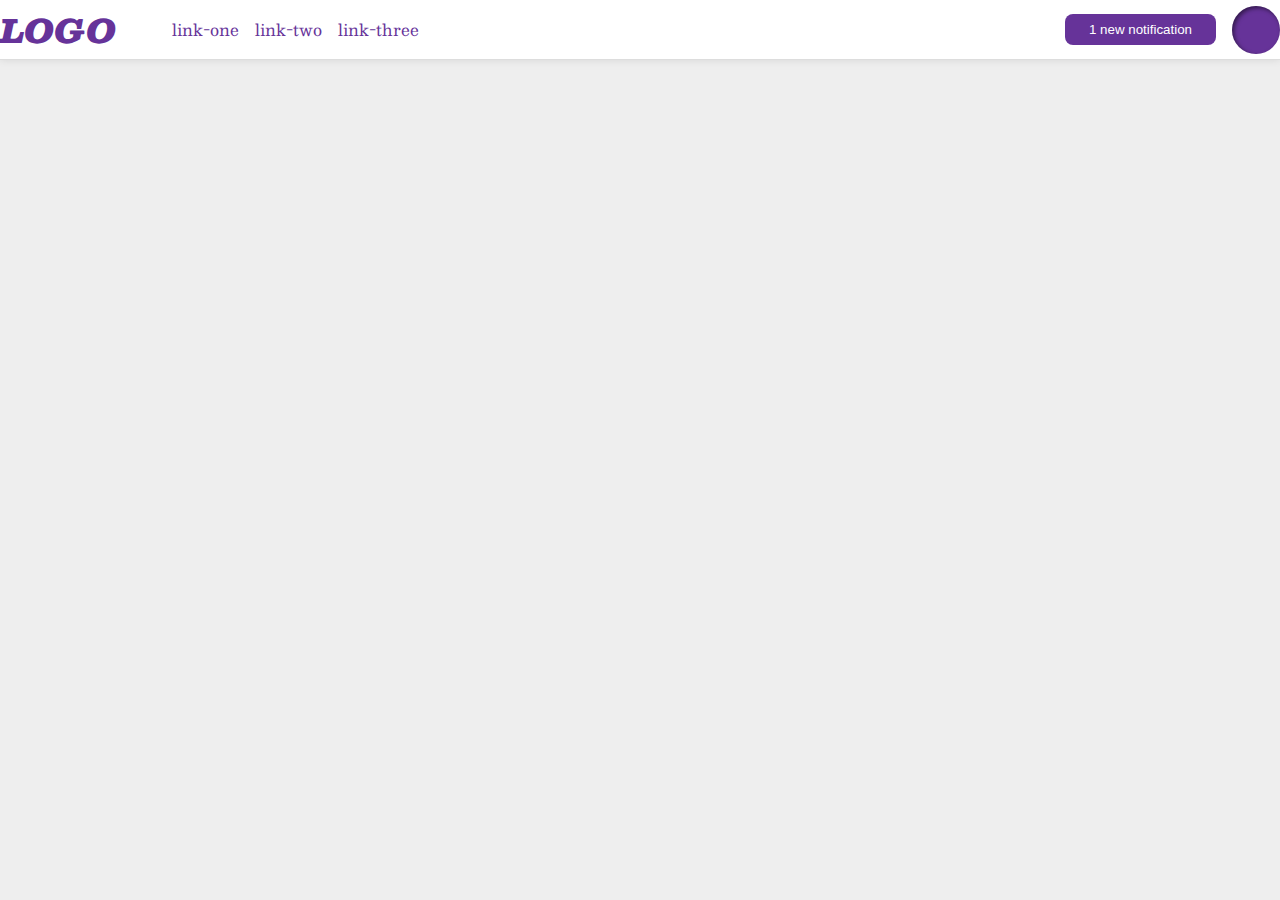
<file: flex/03-flex-header-2/index.html>
<!DOCTYPE html>
<html lang="en">
  <head>
    <meta charset="UTF-8">
    <meta http-equiv="X-UA-Compatible" content="IE=edge">
    <meta name="viewport" content="width=device-width, initial-scale=1.0">
    <title>Flex Header 2</title>
    <link rel="stylesheet" href="style.css">
  </head>
  <body>
    <div class="header">
      <div class="container1">
      <div class="logo">
        LOGO
      </div>
      <ul class="links">
        <li><a href="google.com">link-one</a></li>
        <li><a href="google.com">link-two</a></li>
        <li><a href="google.com">link-three</a></li>
      </ul>
    </div>
      <div class="container">
        <button class="notifications">
          1 new notification
        </button>
        <div class="profile-image"></div>
      </div>
  </div>
  </body>
</html>
</file>
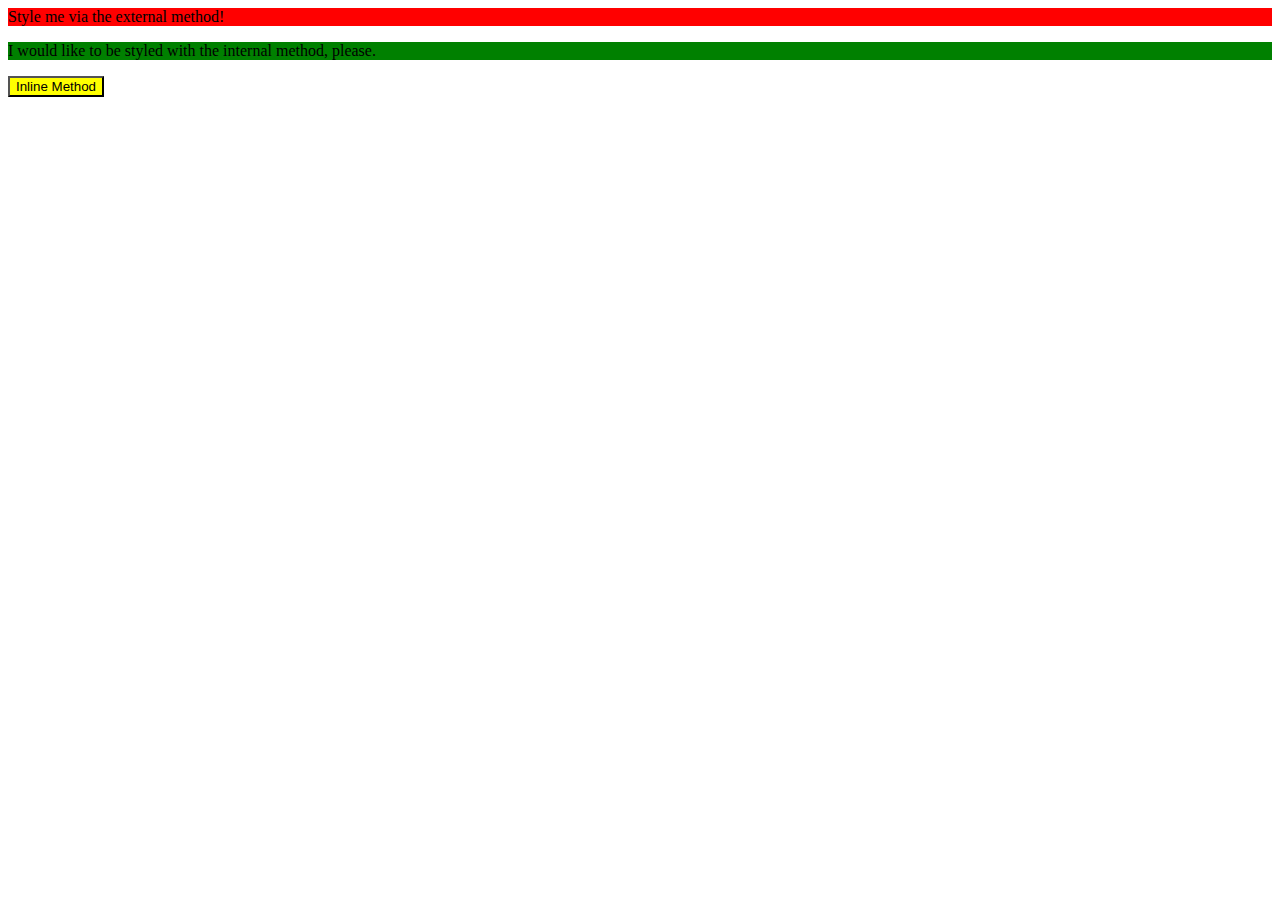
<file: foundations/01-css-methods/index.html>
<!DOCTYPE html>
<html lang="en">
  <head>
    <meta charset="UTF-8">
    <meta http-equiv="X-UA-Compatible" content="IE=edge">
    <meta name="viewport" content="width=device-width, initial-scale=1.0">
    <title>Methods for Adding CSS</title>
    <link rel="stylesheet" href="new.css">
    <style>
      p{
        background-color: green;
      }
    </style>
  </head>
  <body>
    <div>Style me via the external method!</div>
    <p>I would like to be styled with the internal method, please.</p>
    <button style="background-color: yellow;">Inline Method</button>
  </body>
</html>
</file>
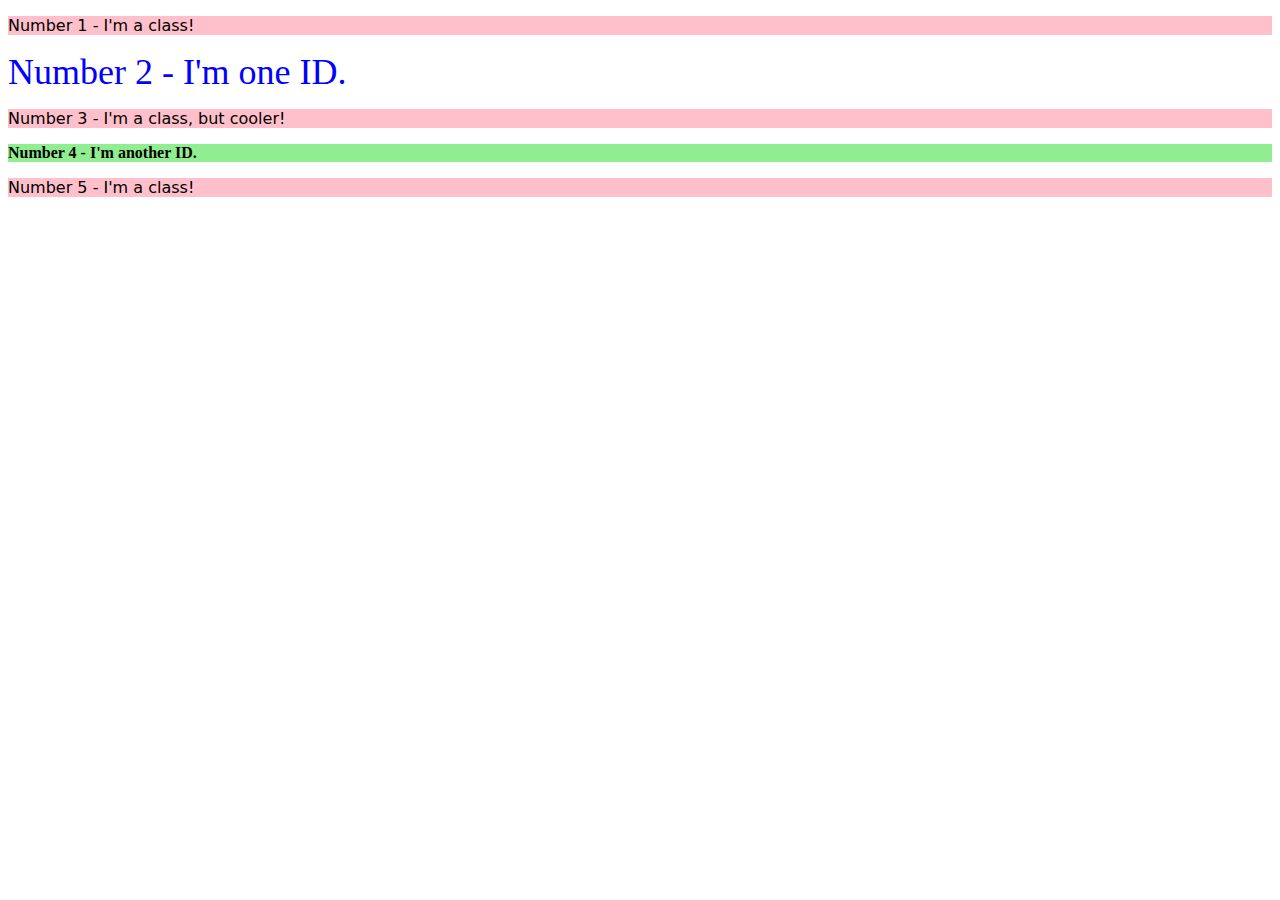
<file: foundations/02-class-id-selectors/index.html>
<!DOCTYPE html>
<html lang="en">
  <head>
    <meta charset="UTF-8">
    <meta http-equiv="X-UA-Compatible" content="IE=edge">
    <meta name="viewport" content="width=device-width, initial-scale=1.0">
    <title>Class and ID Selectors</title>
    <link rel="stylesheet" href="style.css">
  </head>
  <body>
    <p>Number 1 - I'm a class!</p>
    <div class="ele2">Number 2 - I'm one ID.</div>
    <p class="ele3">Number 3 - I'm a class, but cooler!</p>
    <div class="ele4">Number 4 - I'm another ID.</div>
    <p>Number 5 - I'm a class!</p>
  </body>
</html>
</file>
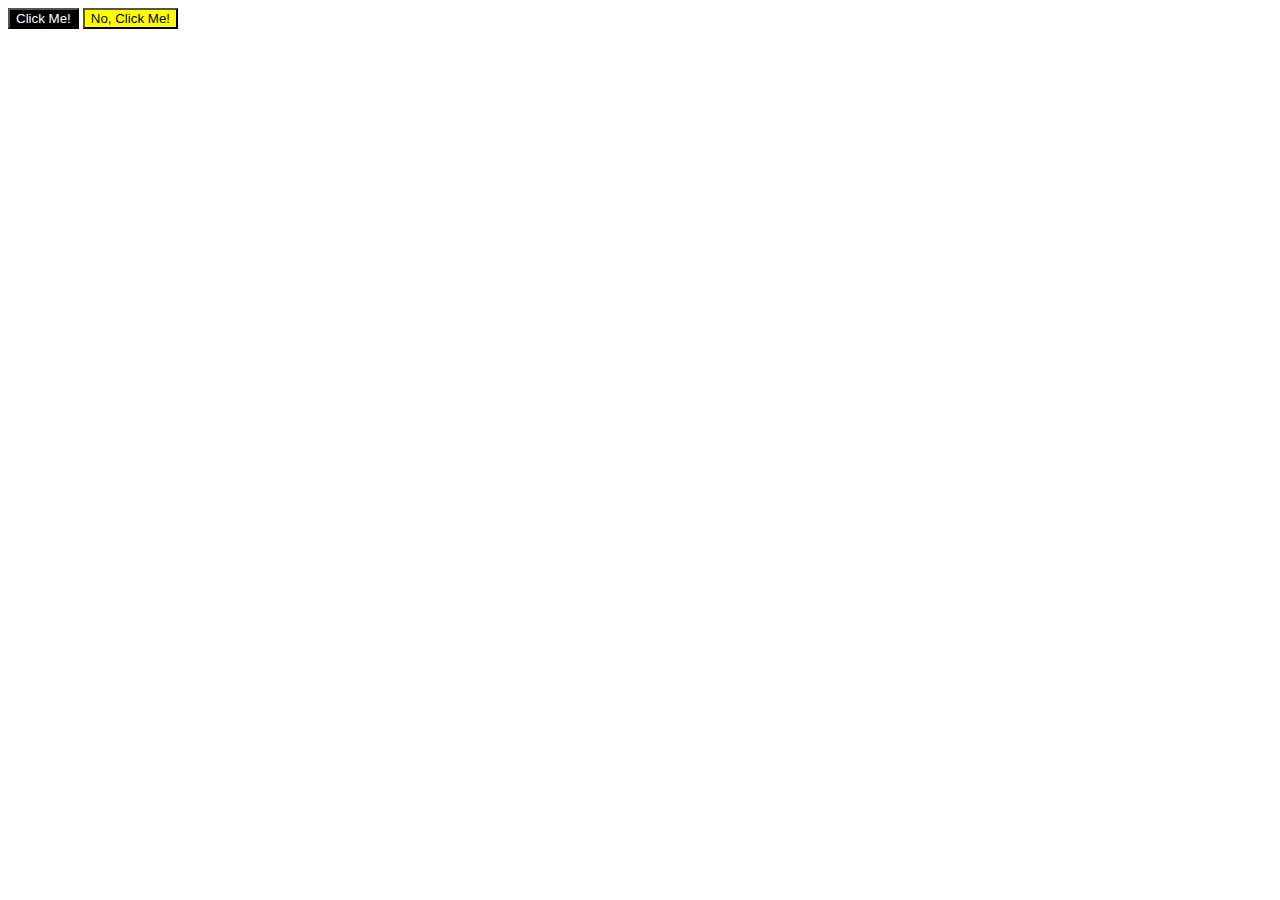
<file: foundations/03-grouping-selectors/index.html>
<!DOCTYPE html>
<html lang="en">
  <head>
    <meta charset="UTF-8">
    <meta http-equiv="X-UA-Compatible" content="IE=edge">
    <meta name="viewport" content="width=device-width, initial-scale=1.0">
    <title>Grouping Selectors</title>
    <link rel="stylesheet" href="style.css">
  </head>
  <body>
    <button class="first">Click Me!</button>
    <button class="second">No, Click Me!</button>
  </body>
</html>
</file>
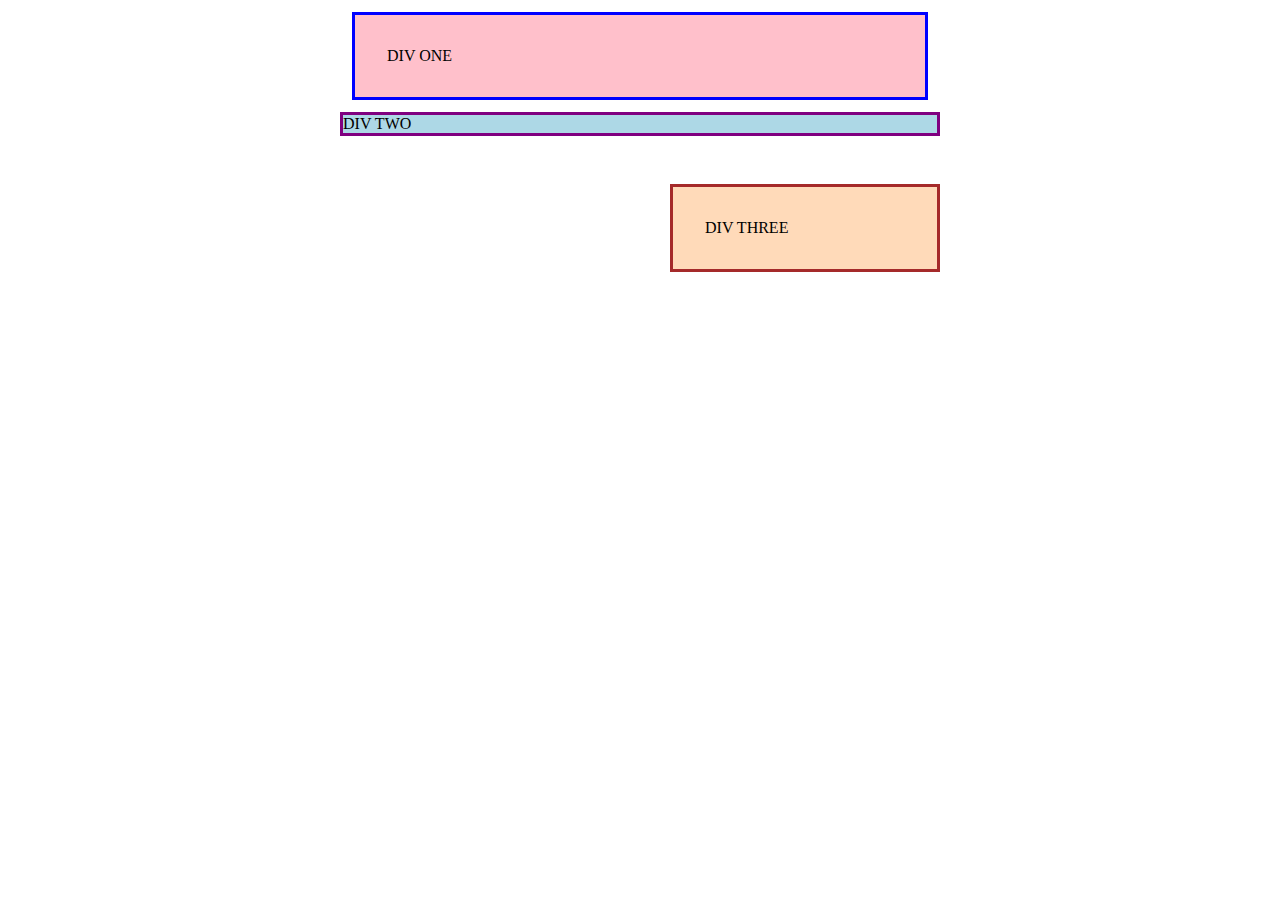
<file: margin-and-padding/01-margin-and-padding-1/index.html>
<!DOCTYPE html>
<html lang="en">
  <head>
    <meta charset="UTF-8">
    <meta http-equiv="X-UA-Compatible" content="IE=edge">
    <meta name="viewport" content="width=device-width, initial-scale=1.0">
    <title>Margin and Padding exercise</title>
    <link rel="stylesheet" href="style.css">
  </head>
  <body>
    <div class="one">
      DIV ONE
    </div>
    <div class="two">
      DIV TWO
    </div>
    <div class="three">
      DIV THREE
    </div>
  </body>
</html>
</file>
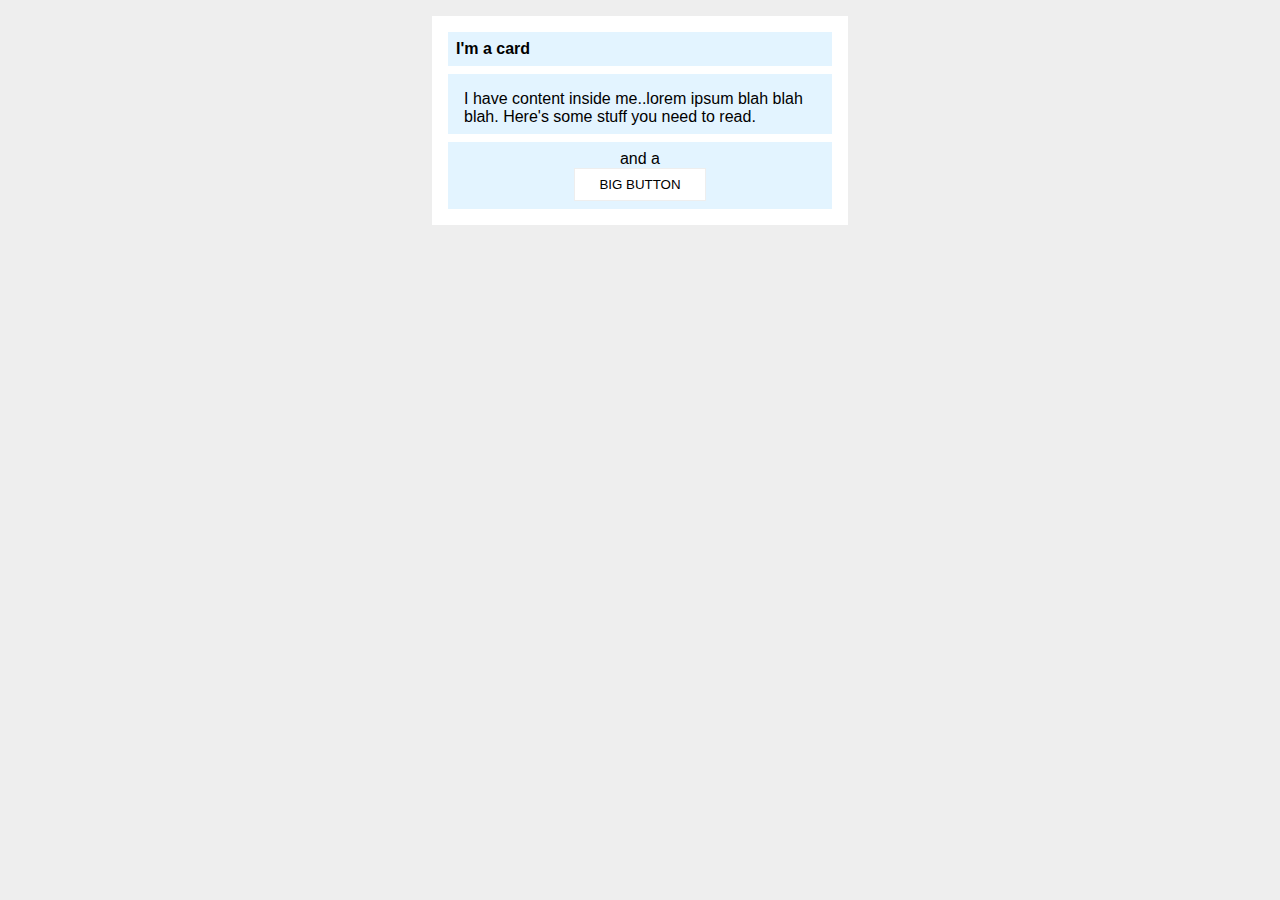
<file: margin-and-padding/02-margin-and-padding-2/index.html>
<!DOCTYPE html>
<html lang="en">
  <head>
    <meta charset="UTF-8">
    <meta http-equiv="X-UA-Compatible" content="IE=edge">
    <meta name="viewport" content="width=device-width, initial-scale=1.0">
    <title>Margin and Padding exercise 2</title>
    <link rel="stylesheet" href="style.css">
  </head>
  <body>
    <div class="card">
      <h1 class="title">I'm a card</h1>
      <div class="content">I have content inside me..lorem ipsum blah blah blah. Here's some stuff you need to read.</div>
      <div class="button-container">and a <button>BIG BUTTON</button></div>
    </div>
  </body>
</html>
</file>
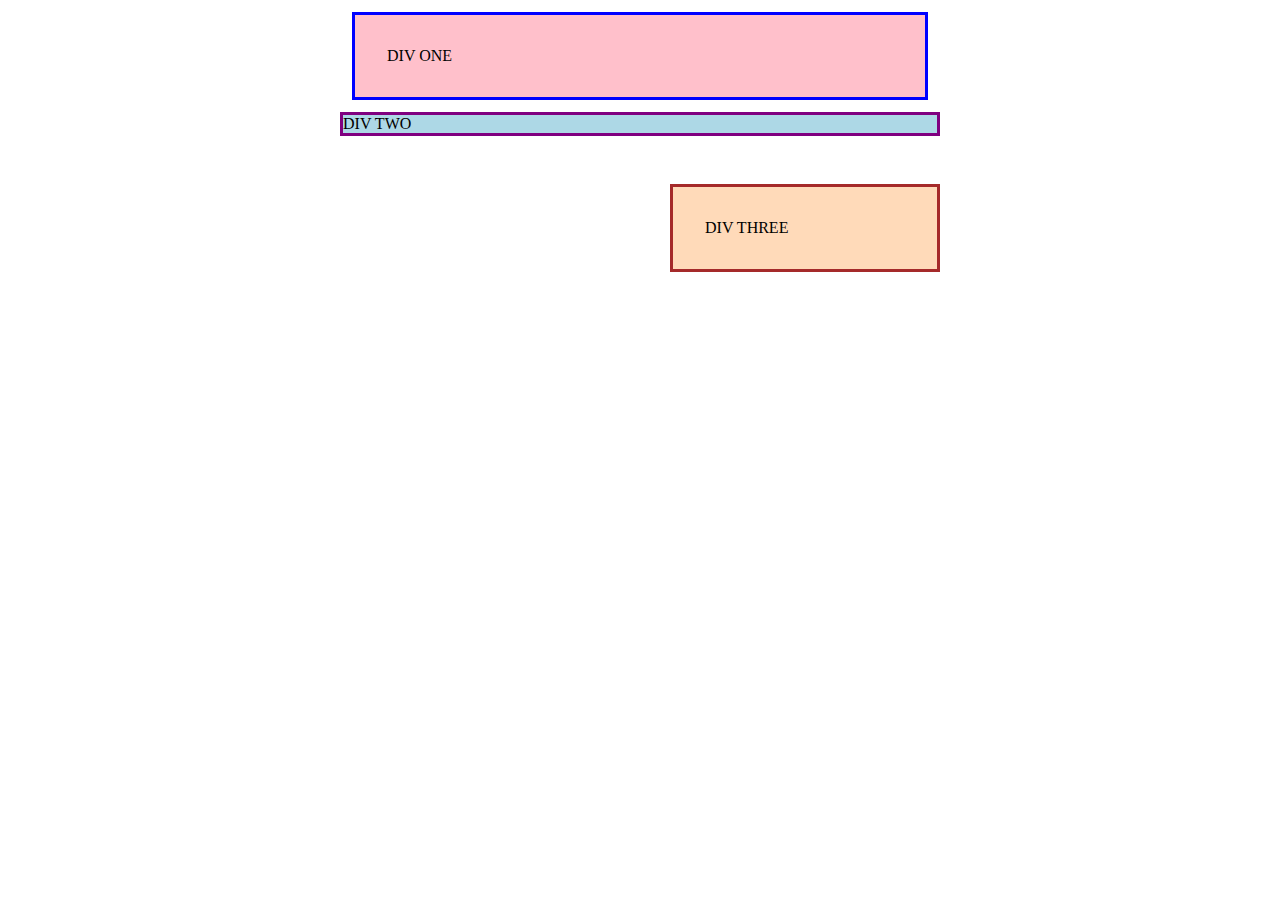
<file: margin-and-padding/01-margin-and-padding-1/solution/solution.html>
<!DOCTYPE html>
<html lang="en">
  <head>
    <meta charset="UTF-8">
    <meta http-equiv="X-UA-Compatible" content="IE=edge">
    <meta name="viewport" content="width=device-width, initial-scale=1.0">
    <title>Margin and Padding exercise</title>
    <link rel="stylesheet" href="solution.css">
  </head>
  <body>
    <div class="one">
      DIV ONE
    </div>
    <div class="two">
      DIV TWO
    </div>
    <div class="three">
      DIV THREE
    </div>
  </body>
</html>
</file>
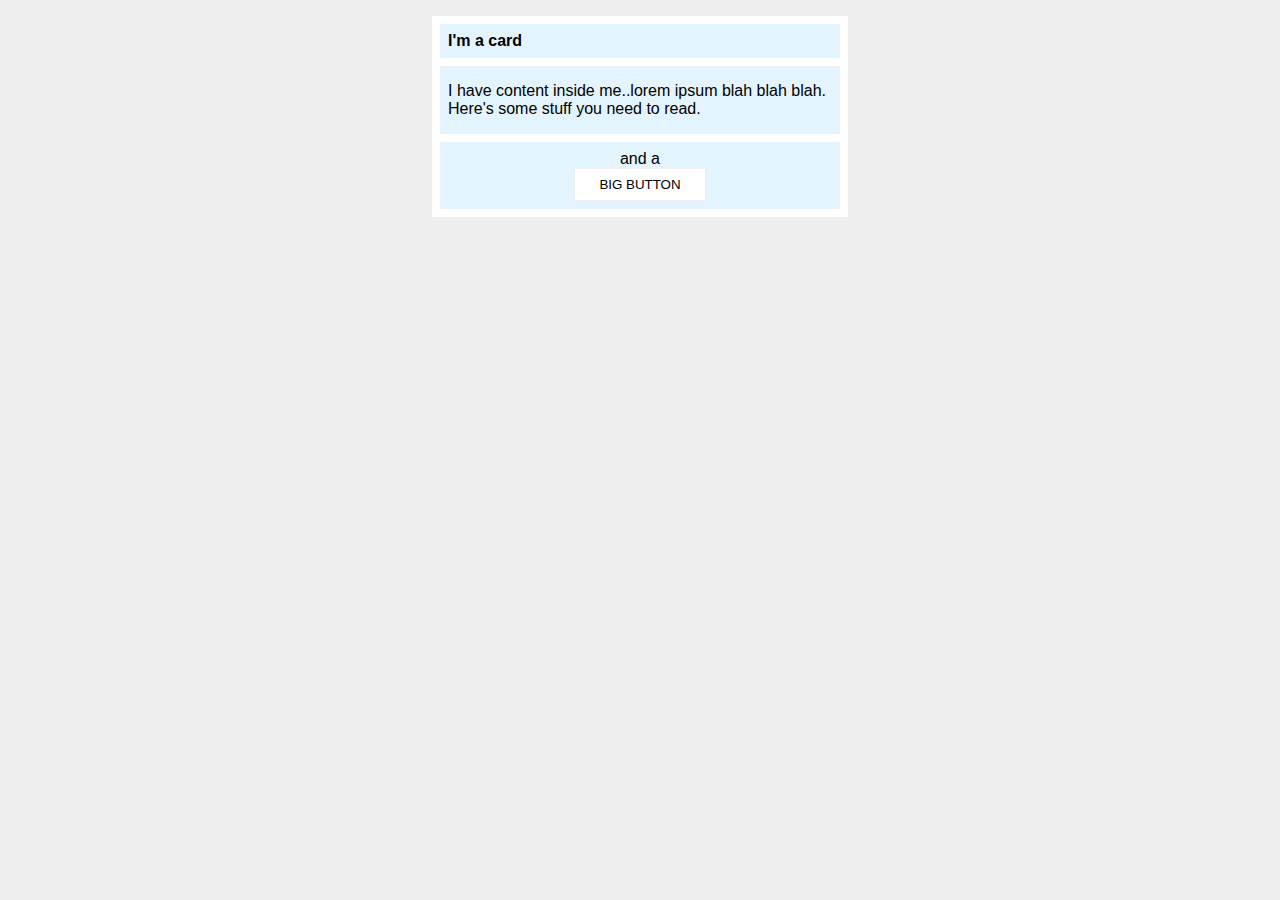
<file: margin-and-padding/02-margin-and-padding-2/solution/solution.html>
<!DOCTYPE html>
<html lang="en">
  <head>
    <meta charset="UTF-8">
    <meta http-equiv="X-UA-Compatible" content="IE=edge">
    <meta name="viewport" content="width=device-width, initial-scale=1.0">
    <title>Margin and Padding exercise 2</title>
    <link rel="stylesheet" href="solution.css">
  </head>
  <body>
    <div class="card">
      <h1 class="title">I'm a card</h1>
      <div class="content">I have content inside me..lorem ipsum blah blah blah. Here's some stuff you need to read.</div>
      <div class="button-container">and a <button>BIG BUTTON</button></div>
    </div>
  </body>
</html>
</file>
<file: flex/03-flex-header-2/style.css>
/* this is some magical font-importing.  
you'll learn about it later. */
@import url('https://fonts.googleapis.com/css2?family=Besley:ital,wght@0,400;1,900&display=swap');

body {
  margin: 0;
  background: #eee;
  font-family: Besley, serif;
}

.header {
  display: flex;
  /* align-items: center; */
  justify-content: space-between;
  /* gap:16px; */
  background: white;
  border-bottom: 1px solid #ddd;
  box-shadow: 0 0 8px rgba(0,0,0,.1);
}

.profile-image {
  background: rebeccapurple;
  box-shadow: inset 2px 2px 4px rgba(0,0,0,.5);
  border-radius: 50%;
  width: 48px;
  height:  48px;
}

.logo {
  color: rebeccapurple;
  font-size: 32px;
  font-weight: 900;
  font-style: italic;
}

button {
  border: none;
  border-radius: 8px;
  background: rebeccapurple;
  color: white;
  padding: 8px 24px;
}

a {
  /* this removes the line under our links */
  text-decoration: none;
  color: rebeccapurple;
}

ul {
  display: flex;
  flex-direction: row;
  gap:16px;
  list-style-type: none;
}
.container,.container1{
  display: flex;
  align-items: center;
  gap:16px;
}
</file>
<file: foundations/01-css-methods/new.css>
div{
    background-color: red;
}
</file>
<file: foundations/02-class-id-selectors/style.css>
p {
    background-color: pink;
    font-family: Verdana, DejaVu Sans, sans-serif;
}
.ele2 {
    color: blue;
    font-size: 36px;
}
.ele3 .ele4{
    font-size: 24px;
}

.ele4{
    background-color: lightgreen;
    font-weight: bold;
}
</file>
<file: foundations/03-grouping-selectors/style.css>
.first .second{
font-size: 28px;
font-family: Helvetica,'Times New Roman',sans-serif;
}

.first{
    background-color: black;
    color: white;
}

.second{
background-color: yellow;
}
</file>
<file: margin-and-padding/01-margin-and-padding-1/style.css>
body {
  max-width: 600px;
  margin: 0 auto;
}

.one {
  background: pink;
  border: 3px solid blue;
  /* CHANGE ME */
  padding: 32px;
  margin: 12px;
}

.two {
  background: lightblue;
  border: 3px solid purple;
  /* CHANGE ME */
  margin-bottom: 48px;
}

.three {
  background: peachpuff;
  border: 3px solid brown;
  width: 200px;
  /* CHANGE ME */
  padding: 32px;
  margin-left: auto;
}
</file>
<file: margin-and-padding/02-margin-and-padding-2/style.css>
body {
  background: #eee;
  font-family: sans-serif;
}

.card {
  width: 400px;
  background: #fff;
  margin: 16px auto;
  padding: 8px;
}

.title {
  background: #e3f4ff;
  font-size: 16px;
  padding: 8px;
}

.content {
  background: #e3f4ff;
  padding: 16px 8px 8px 16px;
}

.button-container {
  background: #e3f4ff;
  text-align: center;
  padding: 8px;
}

button {
  background: white;
  border: 1px solid #eee;
  display: block;
  margin: 0 auto;
  padding: 8px 24px;
}

.title,
.content,
.button-container{
  margin: 8px;
}
</file>
<file: margin-and-padding/01-margin-and-padding-1/solution/solution.css>
body {
  max-width: 600px;
  margin: 0 auto;
}

.one {
  background: pink;
  border: 3px solid blue;
  /* CHANGE ME */
  padding: 32px;
  margin: 12px;
}

.two {
  background: lightblue;
  border: 3px solid purple;
  /* CHANGE ME */
  margin-bottom: 48px;
}

.three {
  background: peachpuff;
  border: 3px solid brown;
  width: 200px;
  /* CHANGE ME */
  padding: 32px;
  margin-left: auto;
}
</file>
<file: margin-and-padding/02-margin-and-padding-2/solution/solution.css>
body {
  background: #eee;
  font-family: sans-serif;
}

.card {
  width: 400px;
  background: #fff;
  margin: 16px auto;
}

.title {
  background: #e3f4ff;
}

.content {
  background: #e3f4ff;
}

.button-container {
  background: #e3f4ff;
}

button {
  background: white;
  border: 1px solid #eee;
}

/* SOLUTION */

/* disclaimer: duplicating the selectors here isn't best practice.
In your solution you probably put it right inside the existing selectors,
which _is_ the best practice.

We separated it out here to make it extra clear what has changed. */

.card {
  padding: 8px;
}

.title {
  margin-top: 0;
  margin-bottom: 8px;
  font-size: 16px;
  padding: 8px;
}

.content {
  margin-bottom: 8px;
  padding: 16px 8px;
}

.button-container {
  text-align: center;
  padding: 8px;
}

button {
  display: block;
  margin: 0 auto;
  padding: 8px 24px;
}
</file>
